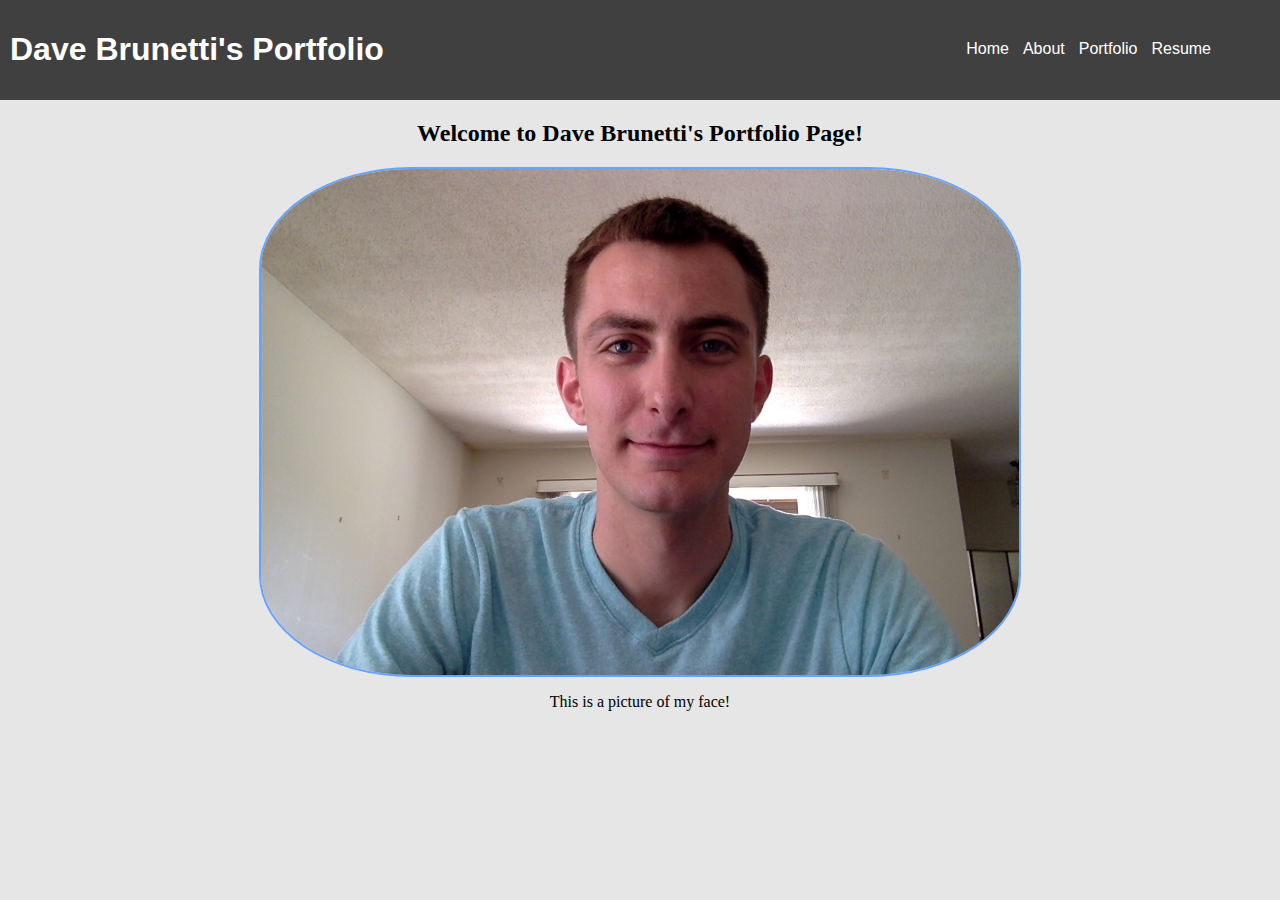
<file: index.html>
<!DOCTYPE html>
	<html>
		<head>
			<title>Dave Brunetti's Portfolio</title>
			<link href="styles.css" type="text/css" rel="stylesheet">
		</head>
		<body>
			<header>
				<h1>Dave Brunetti's Portfolio</h1>
				<nav>
					<ul>
						<li><a class="navitem" href="index.html">Home</a></li>
						<li><a class="navitem" href="about.html">About</a></li>
						<li><a class="navitem"href="portfolio.html">Portfolio</a></li>
						<li><a class="navitem"href="resume.html">Resume</a></li>
					</ul>
				</nav>
			</header>
			<h2 class="first-item index-text">Welcome to Dave Brunetti's Portfolio Page!</h2>
			<img id="home-dave" src="images/normal.jpeg" />
			<p class="index-text">This is a picture of my face!</p>
		</body>
	</html>
</file>
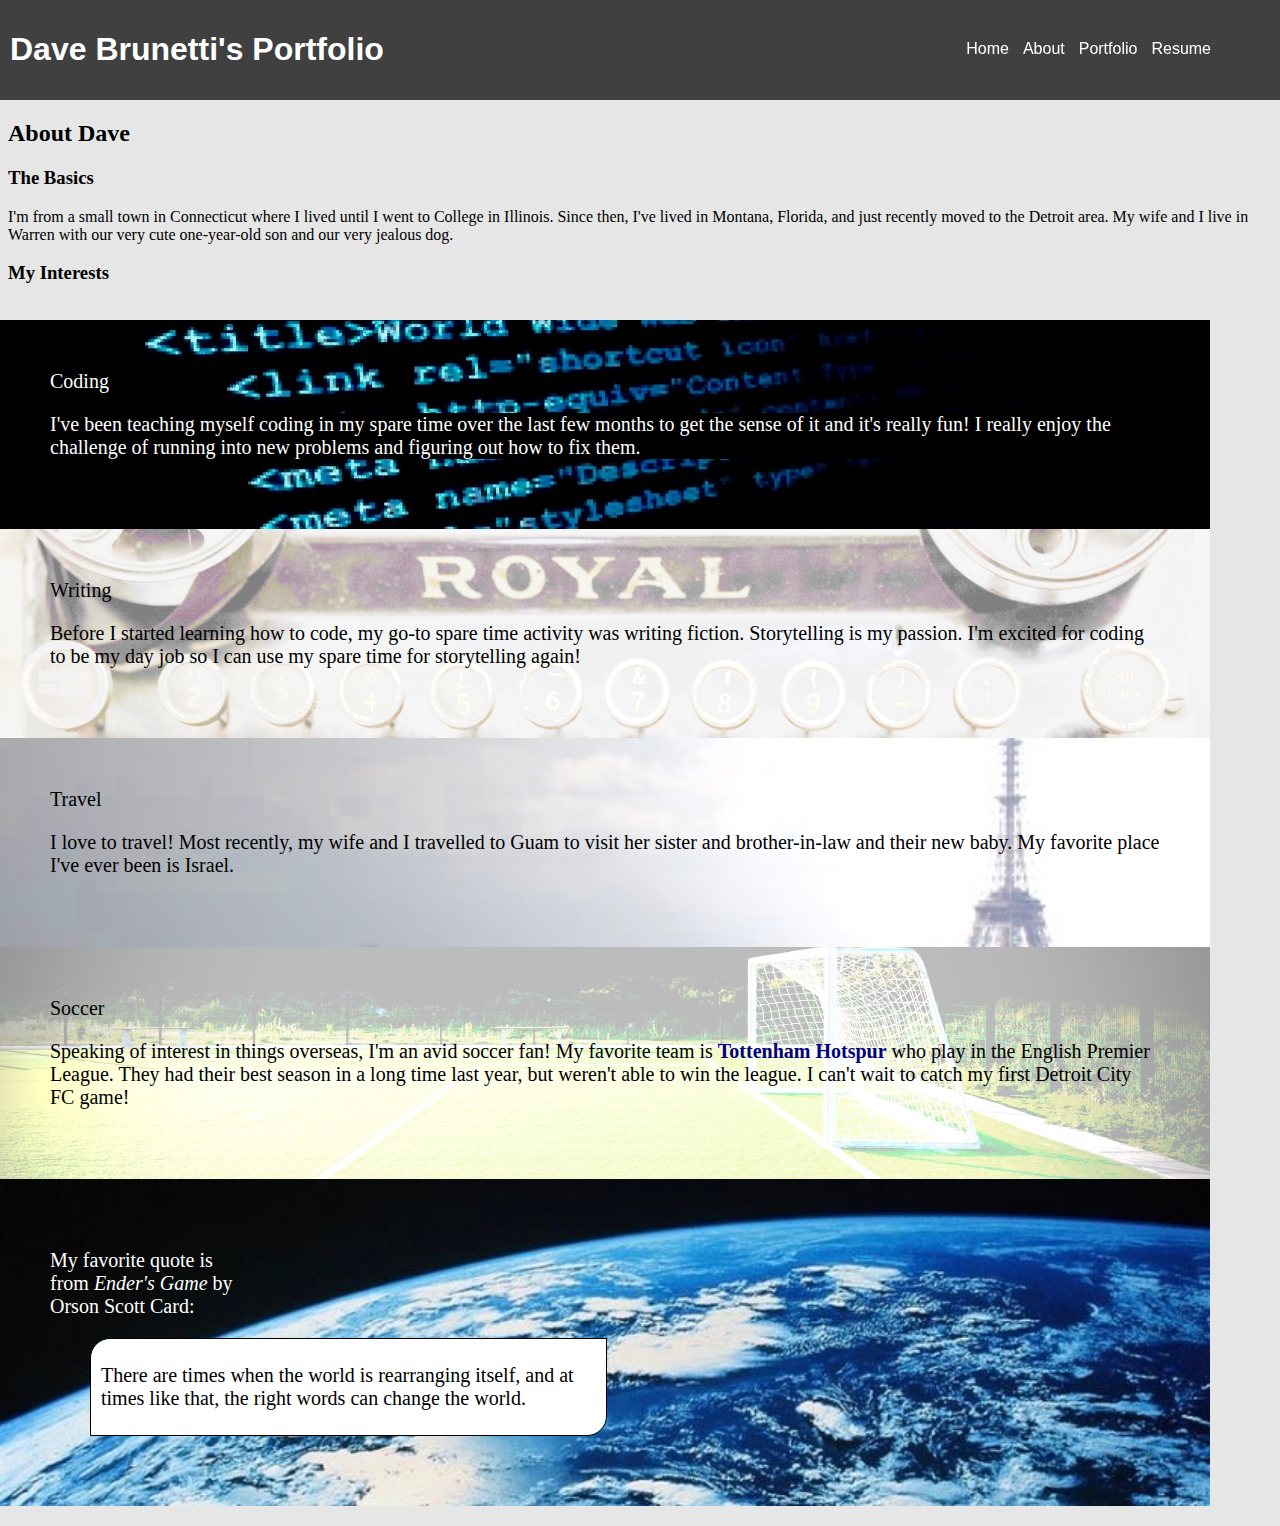
<file: about.html>
<!DOCTYPE html>
	<html>
		<head>
			<title>About Dave</title>
			<link href="styles.css" type="text/css" rel="stylesheet">
		</head>
		<body>
			<header>
				<h1>Dave Brunetti's Portfolio</h1>
				<nav>
					<ul>
						<li><a class="navitem" href="index.html">Home</a></li>
						<li><a class="navitem" href="about.html">About</a></li>
						<li><a class="navitem" href="portfolio.html">Portfolio</a></li>
						<li><a class="navitem" href="resume.html">Resume</a></li>
					</ul>
				</nav>
			</header>
			<h2 class="first-item">About Dave</h2>
			<h3>The Basics</h3>
			<p>I'm from a small town in Connecticut where I lived until I went to College in Illinois. Since then, I've lived in Montana, Florida, and just recently moved to the Detroit area. My wife and I live in Warren with our very cute one-year-old son and our very jealous dog.</p>
			<h3>My Interests</h3>
			<div id="interests">
				<ul>
					<div id="coding">
						<li>Coding</li>
						<p>I've been teaching myself coding in my spare time over the last few months to get the sense of it and it's really fun! I really enjoy the challenge of running into new problems and figuring out how to fix them.</p>
					</div>
					<div id="writing">
						<li>Writing</li>
						<p>Before I started learning how to code, my go-to spare time activity was writing fiction. Storytelling is my passion. I'm excited for coding to be my day job so I can use my spare time for storytelling again!</p>
					</div>
					<div id="travel">
						<li>Travel</li>
						<p>I love to travel! Most recently, my wife and I travelled to Guam to visit her sister and brother-in-law and their new baby. My favorite place I've ever been is Israel.</p>
					</div>
					<div id="soccer">
						<li>Soccer</li>
						<p>Speaking of interest in things overseas, I'm an avid soccer fan! My favorite team is <a href="http://www.tottenhamhotspur.com" target="_blank" id="spurs">Tottenham Hotspur</a> who play in the English Premier League. They had their best season in a long time last year, but weren't able to win the league. I can't wait to catch my first Detroit City FC game!</p>
					</div>
					<div id="ender">
						<p>My favorite quote is from <cite>Ender's Game</cite> by Orson Scott Card:</p>
						<blockquote cite="https://www.goodreads.com/work/quotes/2422333-ender-s-game"><p>There are times when the world is rearranging itself, and at times like that, the right words can change the world.</p></blockquote>
					</div>
				</ul>
			</div>
		</body>
	</html>
</file>
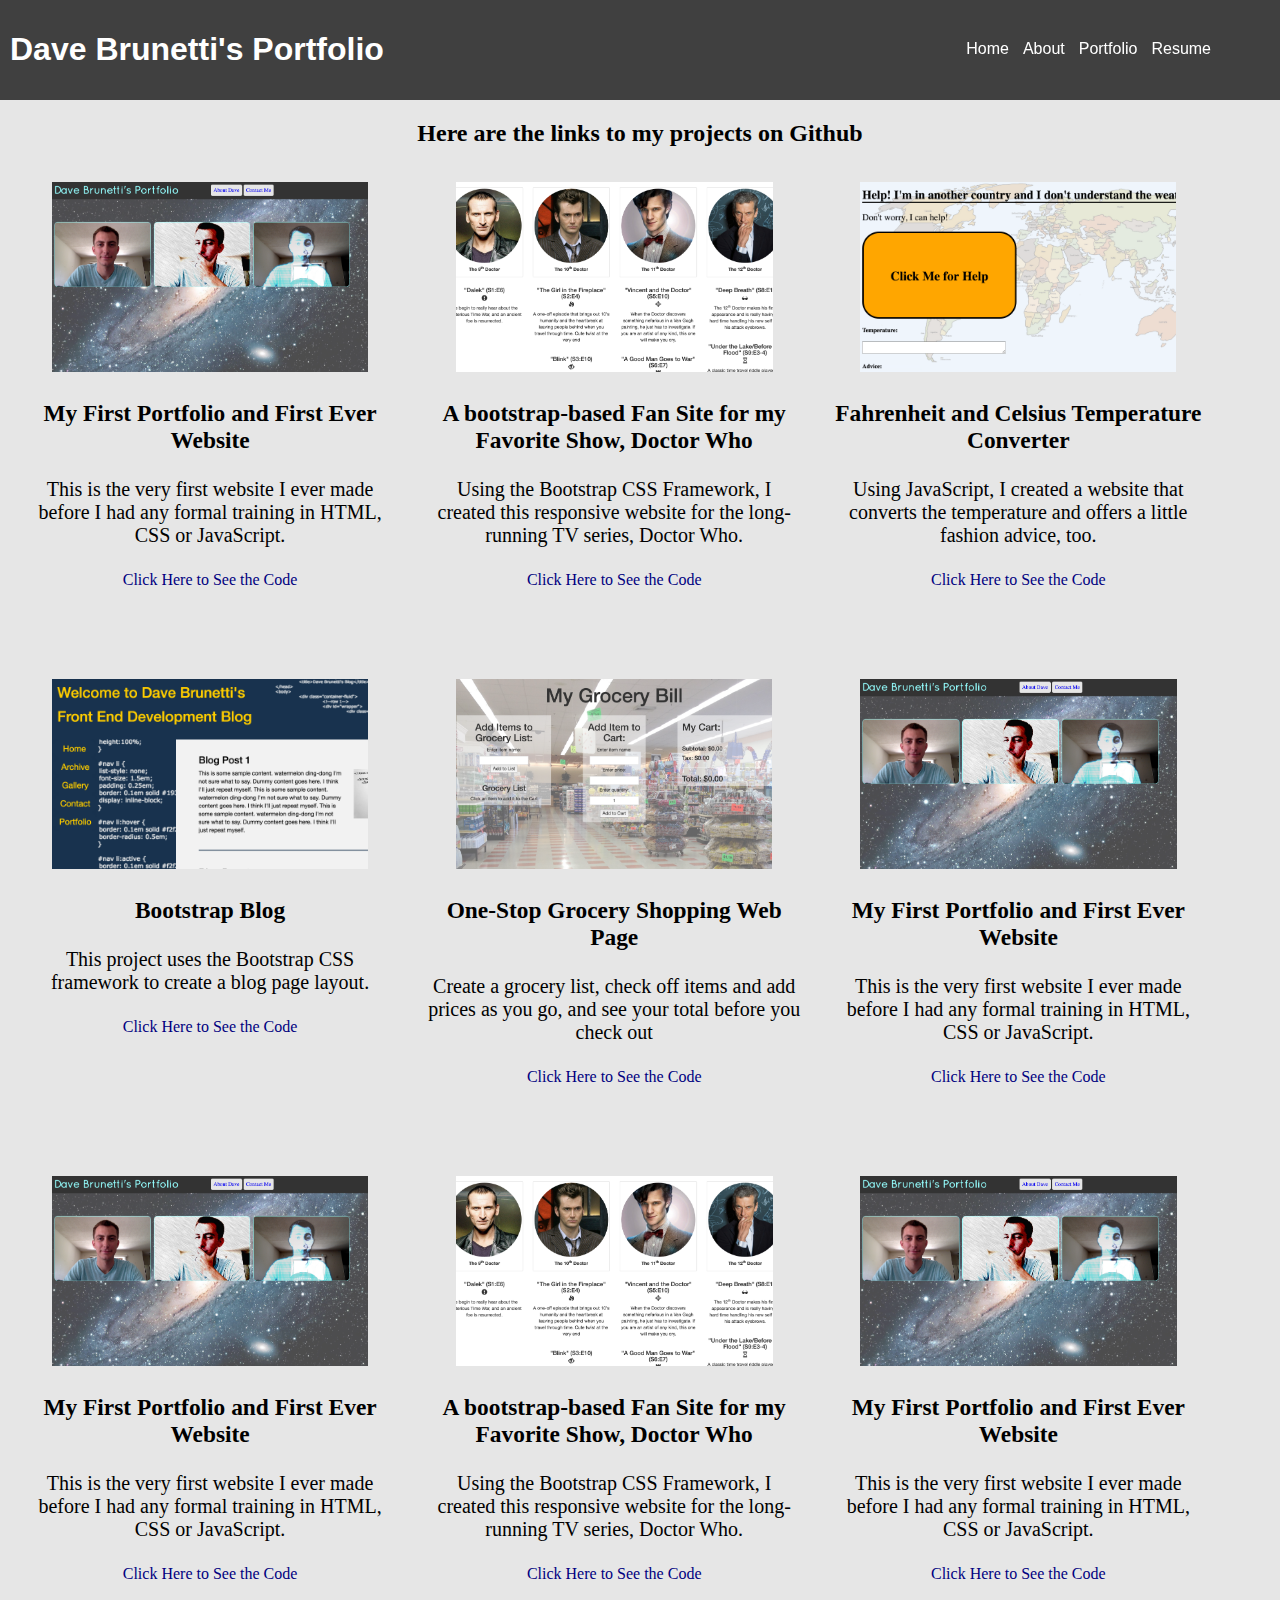
<file: portfolio.html>
<!DOCTYPE html>
	<html>
		<head>
			<link href="styles.css" type="text/css" rel="stylesheet">
			<title>Dave Brunetti's Portfolio</title>
		</head>
		<body>
			<header>
				<h1>Dave Brunetti's Portfolio</h1>
				<nav>
					
					<ul>
						<li><a class="navitem" href="index.html">Home</a></li>
						<li><a class="navitem" href="about.html">About</a></li>
						<li><a class="navitem" href="portfolio.html">Portfolio</a></li>
						<li><a class="navitem" href="resume.html">Resume</a></li>
					</ul>
				</nav>
			</header>
			<h2 class="first-item" id="port-head">Here are the links to my projects on Github</h2>
			<main>
				<!-- First Portfolio -->
					<a class="proj-link" href="https://dbrunetti.github.io/BrunettiPortfolio/" target="_blank"><div class="proj">
						<img src="images/first-portfolio.png" class="port-image" />
						<h3>My First Portfolio and First Ever Website</h3>
						<p>This is the very first website I ever made before I had any formal training in HTML, CSS or JavaScript.</p>
						<p><a class="gh-link"href="https://github.com/dbrunetti/BrunettiPortfolio" target="_blank">Click Here to See the Code</a></p>
					</div></a>
					<!-- Doctor Who Bootstrap -->
					<a class="proj-link" href="https://dbrunetti.github.io/Brunetti_Bootstrap/" target="_blank"><div class="proj">
						<img src="images/bootstrap-1.png" class="port-image" />
						<h3>A bootstrap-based Fan Site for my Favorite Show, Doctor Who</h3>
						<p>Using the Bootstrap CSS Framework, I created this responsive website for the long-running TV series, Doctor Who.</p>
						<p><a class="gh-link" href="https://github.com/dbrunetti/Brunetti_Bootstrap" target="_blank">Click Here to See the Code</a></p>
					</div></a>
					<!-- Temperature Converter -->
					<a class="proj-link" href="https://dbrunetti.github.io/temp-converter-lab/" target="_blank"><div class="proj">
						<img src="images/js-temp.png" class="port-image" />
						<h3>Fahrenheit and Celsius Temperature Converter</h3>
						<p>Using JavaScript, I created a website that converts the temperature and offers a little fashion advice, too.</p>
						<p><a class="gh-link" href="https://github.com/dbrunetti/temp-converter-lab" target="_blank">Click Here to See the Code</a></p>
					</div></a>
					<!-- Bootstrap Blog -->
					<a class="proj-link" href="https://dbrunetti.github.io/bootstrap-blog1/" target="_blank"><div class="proj">
						<img src="images/bootstrap-blog.png" class="port-image" />
						<h3>Bootstrap Blog</h3>
						<p>This project uses the Bootstrap CSS framework to create a blog page layout.</p>
						<p><a class="gh-link"href="https://github.com/dbrunetti/bootstrap-blog1" target="_blank">Click Here to See the Code</a></p>
					</div></a>
					<!--Grocery Shopping Program-->
					<a class="proj-link" href="https://dbrunetti.github.io/shopping-list/" target="_blank"><div class="proj">
						<img src="images/shopping-list.png" class="port-image" />
						<h3>One-Stop Grocery Shopping Web Page</h3>
						<p>Create a grocery list, check off items and add prices as you go, and see your total before you check out</p>
						<p><a class="gh-link" href="https://github.com/dbrunetti/shopping-list" target="_blank">Click Here to See the Code</a></p>
					</div></a>

					<a class="proj-link" href="https://dbrunetti.github.io/BrunettiPortfolio/" target="_blank"><div class="proj">
						<img src="images/first-portfolio.png" class="port-image" />
						<h3>My First Portfolio and First Ever Website</h3>
						<p>This is the very first website I ever made before I had any formal training in HTML, CSS or JavaScript.</p>
						<p><a class="gh-link"href="https://github.com/dbrunetti/BrunettiPortfolio" target="_blank">Click Here to See the Code</a></p>
					</div></a>
				
				<a class="proj-link" href="https://dbrunetti.github.io/BrunettiPortfolio/" target="_blank"><div class="proj">
						<img src="images/first-portfolio.png" class="port-image" />
						<h3>My First Portfolio and First Ever Website</h3>
						<p>This is the very first website I ever made before I had any formal training in HTML, CSS or JavaScript.</p>
						<p><a class="gh-link"href="https://github.com/dbrunetti/BrunettiPortfolio" target="_blank">Click Here to See the Code</a></p>
					</div></a>
					
					<a class="proj-link" href="https://dbrunetti.github.io/Brunetti_Bootstrap/" target="_blank"><div class="proj">
						<img src="images/bootstrap-1.png" class="port-image" />
						<h3>A bootstrap-based Fan Site for my Favorite Show, Doctor Who</h3>
						<p>Using the Bootstrap CSS Framework, I created this responsive website for the long-running TV series, Doctor Who.</p>
						<p><a class="gh-link" href="https://github.com/dbrunetti/Brunetti_Bootstrap" target="_blank">Click Here to See the Code</a></p>
					</div></a>

					<a class="proj-link" href="https://dbrunetti.github.io/BrunettiPortfolio/" target="_blank"><div class="proj">
						<img src="images/first-portfolio.png" class="port-image" />
						<h3>My First Portfolio and First Ever Website</h3>
						<p>This is the very first website I ever made before I had any formal training in HTML, CSS or JavaScript.</p>
						<p><a class="gh-link"href="https://github.com/dbrunetti/BrunettiPortfolio" target="_blank">Click Here to See the Code</a></p>
					</div></a>

			</main>
		</body>
	</html>
</file>
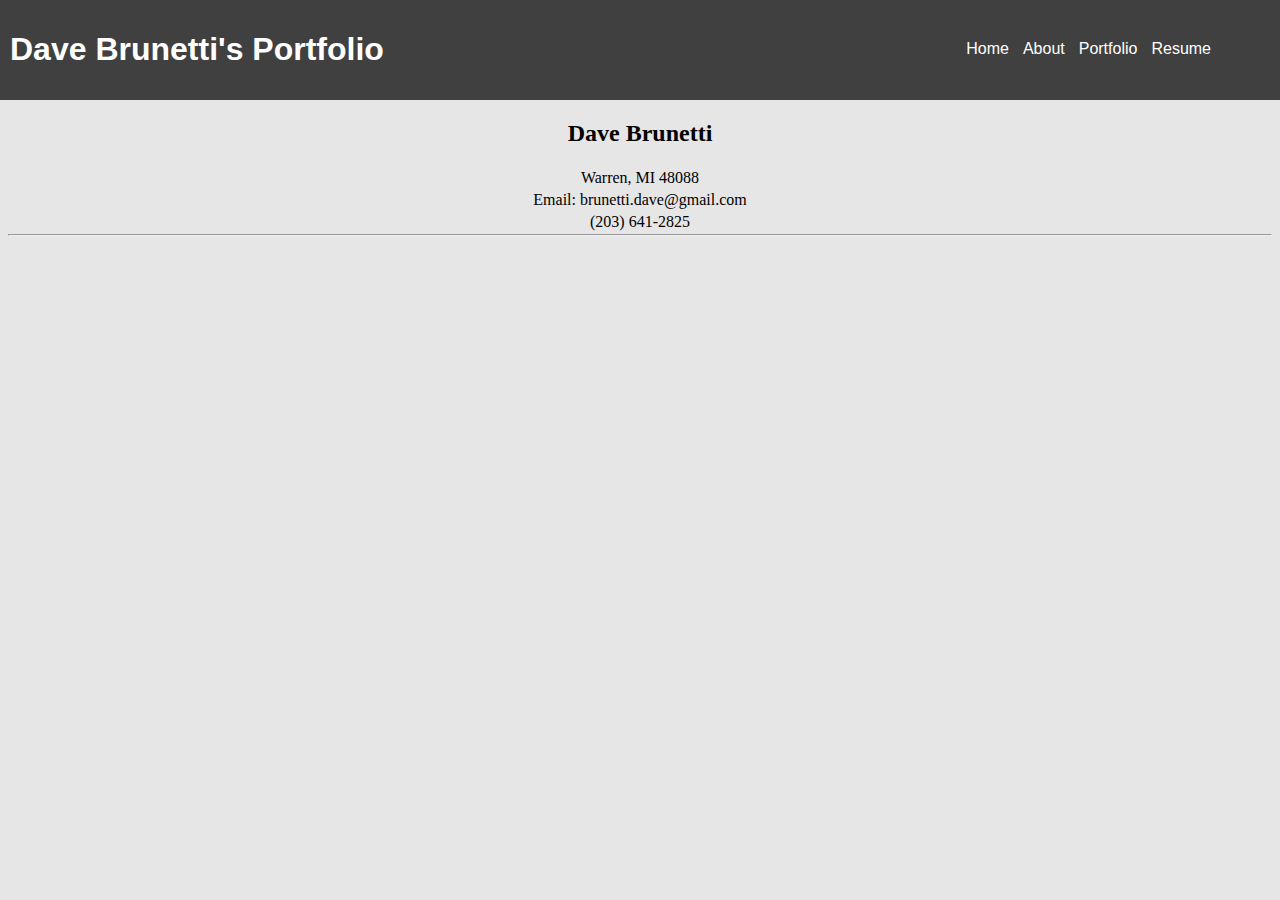
<file: resume.html>
<!DOCTYPE html>
	<html>
		<head>
			<link href="styles.css" type="text/css" rel="stylesheet">
			<title>Dave Brunetti's Resume</title>
		</head>
		<body>
			<header>
				<h1>Dave Brunetti's Portfolio</h1>
				<nav>
					<ul>
						<li><a class="navitem" href="index.html">Home</a></li>
						<li><a class="navitem" href="about.html">About</a></li>
						<li><a class="navitem" href="portfolio.html">Portfolio</a></li>
						<li><a class="navitem" href="resume.html">Resume</a></li>
					</ul>
				</nav>
			</header>
			<div id="res-header" class="first-item">
				<h2>Dave Brunetti</h2>
				<br />
				<!-- <p>29383 Yorkshire Lane</p> -->
				<p>Warren, MI 48088</p>
				<p>Email: brunetti.dave@gmail.com</p>
				<p>(203) 641-2825</p>
			</div>
			<hr />
			
		</body>
	</html>
</file>
<file: styles.css>
header {
	position:fixed;
	background-color: #404040;
	color:white;
	display:inline;
	width: 100%;
	padding:10px;
	top: 0;
	left: 0;
	z-index: 999;
}

nav ul {
	display:inline;
	width: 300px;
}

nav {
	position:fixed;
	top:40px;
	right:5%;
}

nav li {
	display:inline;
	font-family: 'PT Sans Narrow', sans-serif;
}

.navitem {
	text-decoration: none;
	color:white;
	font-size: 16px;
	padding: 5px;
}

@import url(https://fonts.googleapis.com/css?family=PT+Sans+Narrow);

h1 {
	font-family: 'PT Sans Narrow', sans-serif;
}

.navitem:hover{
	background-color:white;
	color: #404040;
	border-radius: 5px;
}

.first-item {
	margin-top:120px;
}

#spurs {
	text-decoration: none;
	color: navy;
	font-weight: bold;
}

#spurs:hover {
	color: #ffd633;
}

#home-dave {
	margin: 5px auto 5px auto;
	max-width: 60%;
	display:block;
	border: 2px solid #66a3ff;
	border-radius: 20%;
}

.index-text {
	text-align: center;
}

body {
	background-color: #e6e6e6;
}

blockquote {
	border: 1px solid black;
	max-width: 500px;
	background-color: white;
	border-top-left-radius: 20px;
	border-bottom-right-radius: 20px;
	padding: 5px 5px 5px 10px;
}

#res-header {
	margin-bottom: 15px;
}

#res-header > *{
	text-align: center;
	margin-bottom:-12px;
}

#coding {
	background-image:url(images/coding.jpg);
	background-size: cover;
	padding: 50px;
	color:white;
	list-style: none;
}

#coding > p {
	background-color: black;
}

#travel {
	background-image: url(images/travel.jpg);
	background-size: cover;
	padding: 50px;
	list-style: none;
}

#writing {
	background-image: url(images/writing.jpg);
	background-size: cover;
	padding: 50px;
	list-style: none;
	box-shadow: inset 0px 0px 0 2000px rgba(255,255,255,0.5);
}

#soccer {
	background-image: url(images/soccer.jpg);
	background-size: cover;
	padding: 50px;
	list-style: none;
	box-shadow: inset 0px 0px 0 2000px rgba(255,255,255,0.5);
}

#interests {
	position: absolute;
	left: -40px;
	top: 300px;
	z-index: -1000;
	max-width: 1250px;
	font-size: 18px;
}

#interests * {
	font-size: 20px;
}

#ender {
	background-image: url(images/earth.jpg);
	background-size: cover;
	padding:50px;
}

#ender > p {
	width: 200px;
	color:white;
}

.port-image {
	max-width: 100%;
	max-height: 40%;
}

#port-head {
	text-align: center;
}

main {
	margin: 2em auto 2em auto;
	width: 1250;
}

.proj {
	float:left;
	height: 475px;
	width: 29.5%;
	margin: 0 1% 1em 1%;
	border: 3px solid #e6e6e6;
	text-align: center;
	overflow: hidden;
}

.proj-link {
	text-decoration: none;
	color: black;
	font-size: 20px;
	overflow: hidden;
}

.proj:hover {
	border:3px solid #ffd633;
}

.gh-link {
	color: navy;
	text-decoration: none;
}

.gh-link:hover {
	color: #ffd633;
}

@media (max-width: 800px) {
	.proj {
		width:45%;
		height:450px;
	}

	.port-image {
		max-height: 60%
	}

	#last-port {
		display:block;
		margin-left: 27.5%;
	}
}

@media (max-width: 620px) {
	nav {
		left:0;
		top:80px;	
	}

	h1 {
		margin-top: 0;
	}

	header {
		height: 100px;
	}

	.first-item {
		margin-top: 140px;
	}

	#interests {
		top:340px;
	}
}

@media (max-width: 520px) {
	.proj {
		width: 90%;
		height:100%;
	}

	.port-image {
		max-height:80%;
	}

	#interests {
		top: 380px;
	}

	#last-port {
		margin-left: 0;
	}
}
</file>
